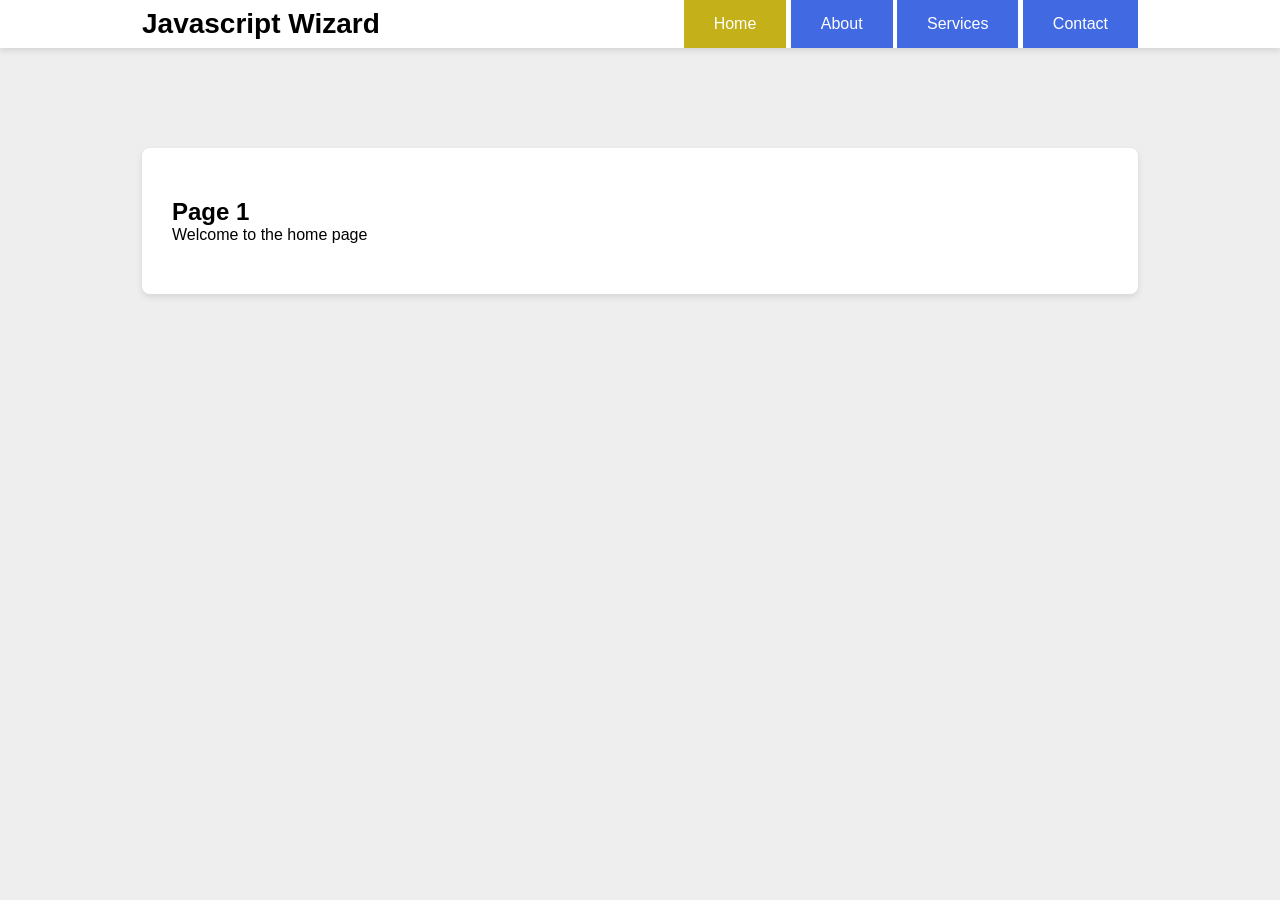
<file: navbar.html>
<!DOCTYPE html>
<html lang="en">
<head>
    <meta charset="UTF-8">
    <meta name="viewport" content="width=device-width, initial-scale=1.0">
    <title>PipBoy Tabs</title>
    <link rel="stylesheet" href="css/navbar.css">
</head>
<body>
    <header>
        <nav>
           <h1> Javascript Wizard</h1> 
           <ul class = "tabs">
                <li class = "tab active"><a data-switcher data-tab="1">Home</a></li>
                <li class = "tab"><a data-switcher data-tab="2">About</a></li>
                <li class = "tab"><a data-switcher data-tab="3">Services</a></li>
                <li class = "tab"><a data-switcher data-tab="4">Contact</a></li>
           </ul>
        </nav>

    </header>

    <main>
        <section class = "pages">
            <div class = "page active" data-page ="1">
                <h2>Page 1</h2>
                <p>Welcome to the home page</p> 
            </div>

            <div class = "page" data-page ="2"> 
                <h2>Page 2</h2>
                <p>Welcome to the about page</p> 
            </div>

            <div class = "page" data-page ="3"> 
               <h2>Page 3</h2>
                <p>Welcome to the services page</p>
            </div>

            <div class = "page" data-page ="4">
               <h2>Page 4</h2>
               <p>Welcome to the contact page</p>
            </div>
        </section>
    </main>


<script src="js/navbar.js"></script>
</body>
</html>
</file>
<file: css/navbar.css>
*{
    margin: 0;
    padding: 0;
    box-sizing: border-box;
    font-family: 'Franklin Gothic Medium', 'Arial Narrow', Arial, sans-serif;

}

body{
    background-color: #EEE;
}

header{
    background-color: #FFF;
    box-shadow: 0px 3px 6px rgba(0,0,0,0.1);
}

header nav{
    display: flex;
    justify-content: space-between;
    align-items: center;
    padding-left: 142px;
    padding-right: 142px;
}

header nav h1{
    font-size: 28px;
    font-weight: 600;
}

header nav .tabs{
    list-style-type: none;
    display: block;
    justify-content: flex-end;
}

header nav .tab{
    display: inline-block;
    margin: 0px;
    padding: 0;
}

header nav .tabs .tab a[data-switcher]{
    display: inline-block;
    padding: 15px 30px;
    text-decoration: none;
    color: #FFF;
    background-color: royalblue;
    cursor: pointer;
}

header nav .tabs .tab.active a[data-switcher]{
    background-color: rgb(196, 176, 25);

}


header nav .tabs .tab:hover a[data-switcher]{
    background-color: rgb(211, 191, 39);

}

main{
    padding-left: 142px;
    padding-right: 142px;
}

.pages{
    margin-top: 100px;
    padding: 50px 30px;
    border-radius: 8px;
    background-color: #FFF;
    box-shadow: 0px 3px 6px rgba(0,0,0,0.1);
}

.pages .page{
    display: none;
}

.pages .page.active{
    display: block;
}
</file>
